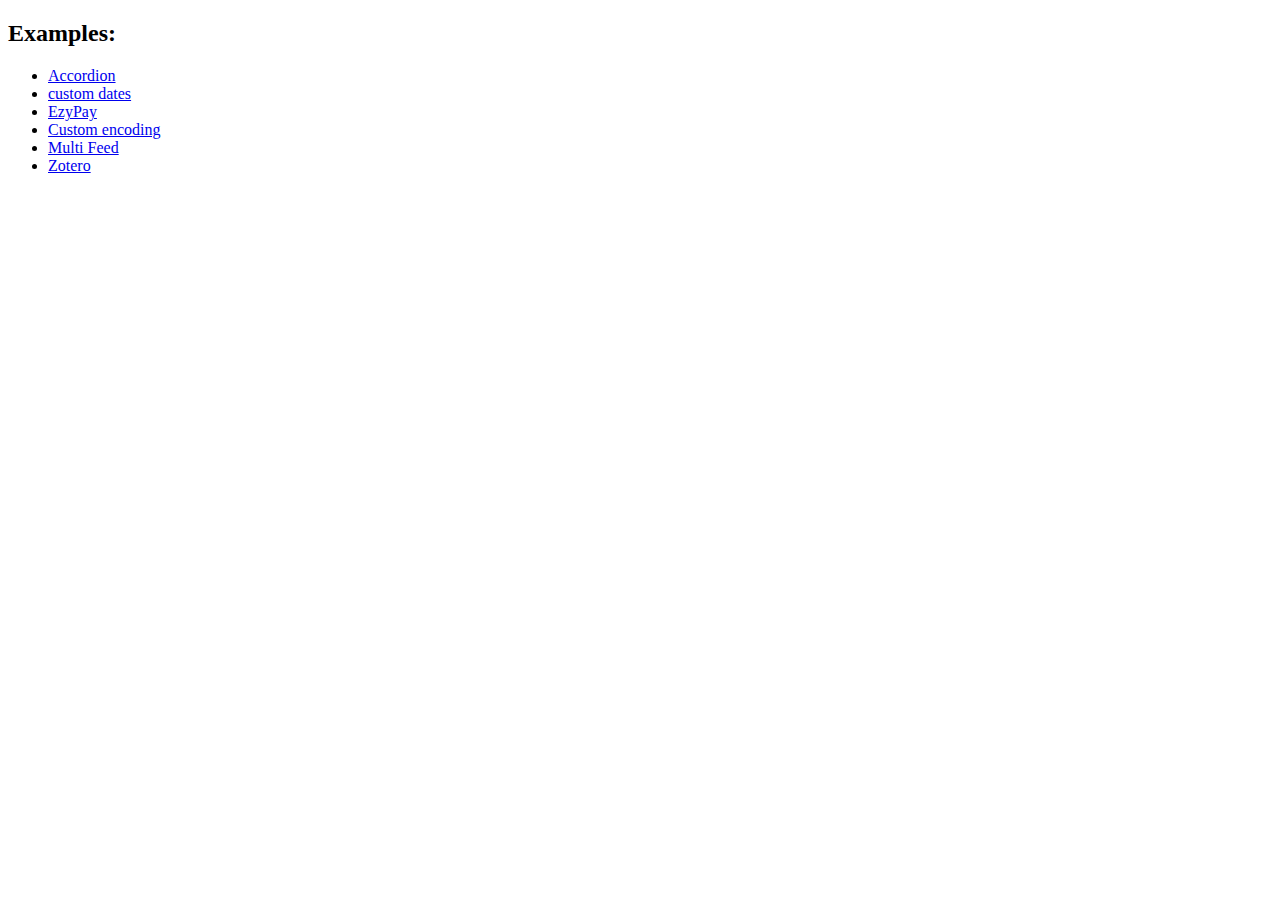
<file: assets/plugins/vanilla-rss/index.html>
<!DOCTYPE html>
<html>
  <head>
    <title>vanilla-rss</title>
  </head>
  <body>
    <div>
      <h2>Examples:</h2>
      <ul>
        <li><a href="examples/accordion.html">Accordion</a></li>
        <li><a href="examples/custom-dates.html">custom dates</a></li>
        <li><a href="examples/ezypay.html">EzyPay</a></li>
        <li><a href="examples/ISO-8859-1.html">Custom encoding</a></li>
        <li><a href="examples/multi-feed.html">Multi Feed</a></li>
        <li><a href="examples/zotero.html">Zotero</a></li>
      </ul>
    </div>
  </body>
</html>
</file>
